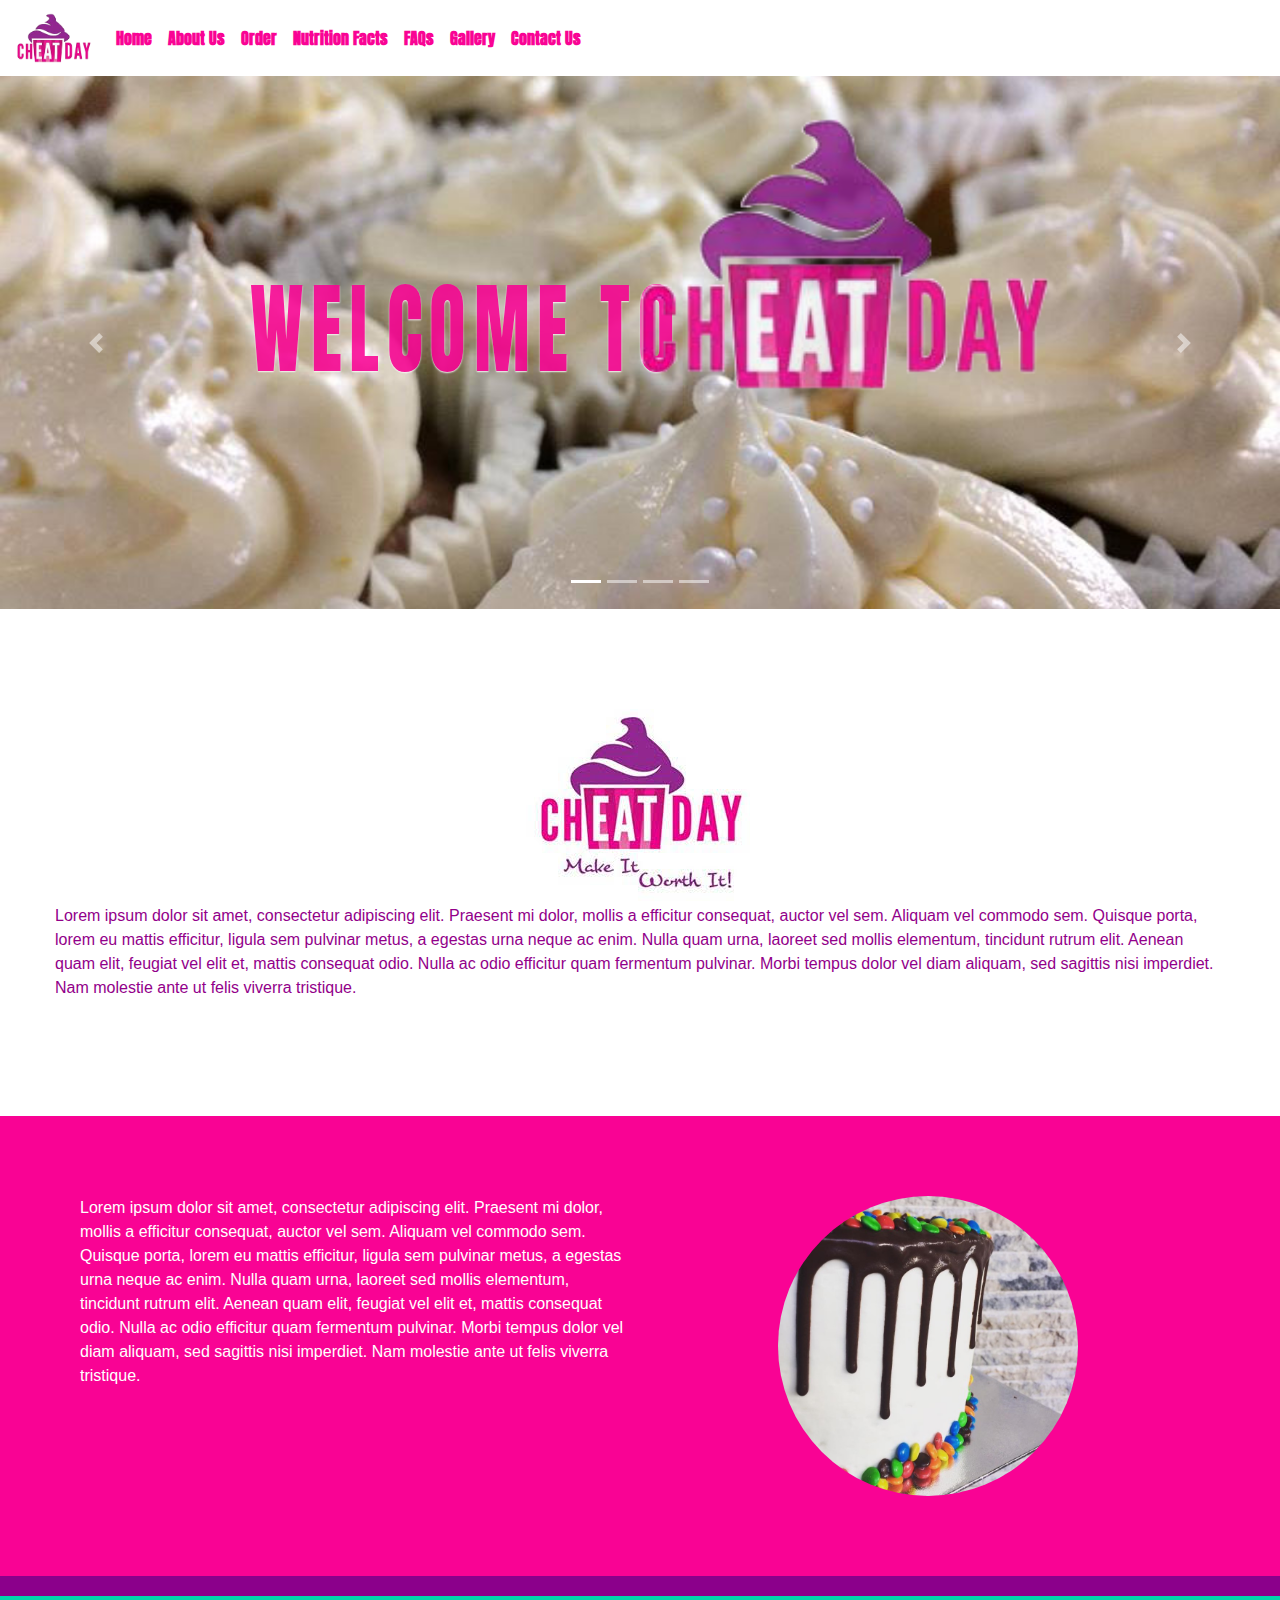
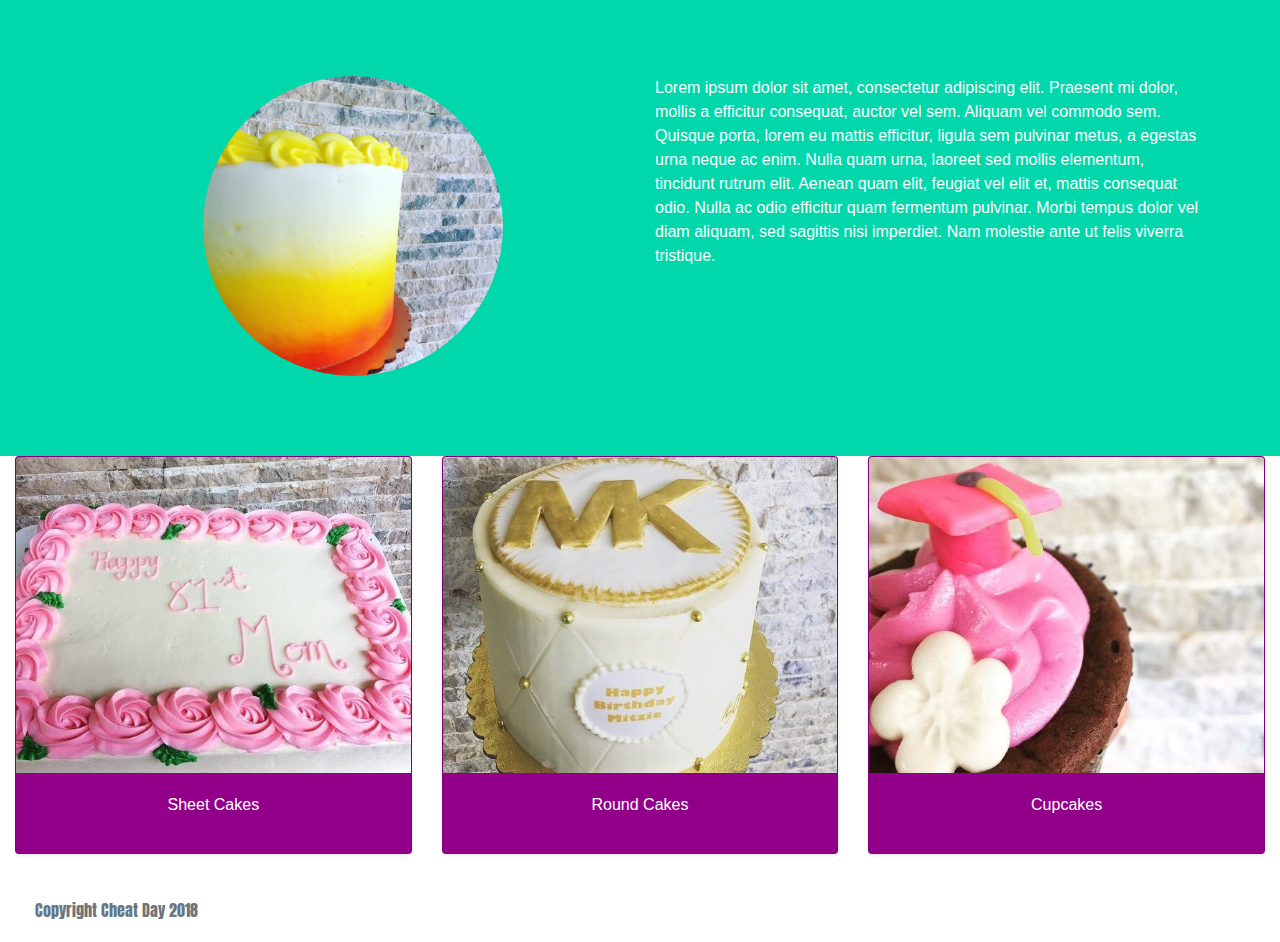
<file: index.html>
<!DOCTYPE html>
<html lang="en">
<head>
    <meta charset="UTF-8">
    <meta name="viewport" content="width=device-width, initial-scale=1.0">
    <meta http-equiv="X-UA-Compatible" content="ie=edge">
	<link rel="stylesheet" type="text/css" href="style/bootstrap.min.css">
	<link rel="stylesheet" type="text/css" href="style/style.css">
	<script type="text/javascript" src="js/jquery-3.3.1.min.js"></script>
	<script type="text/javascript" src="js/bootstrap.min.js"></script>
	<script type="text/javascript" src="js/instafeed.min.js"></script>
	<script type="text/javascript" src="js/insta.js"></script>

	<link href="https://fonts.googleapis.com/css?family=Anton|Lato|Lobster|Roboto" rel="stylesheet">
    <title>Project 1</title>
</head>
<body>
<nav class="navbar navbar-expand-lg">
	<a class="navbar-brand" href="#"><img src="images/clear_logo.png" alt="Cheat Day Bakery" id="front_logo"></a>
	<button class="navbar-toggler" type="button" data-toggle="collapse" data-target="#navbarNavAltMarkup" aria-controls="navbarNavAltMarkup" aria-expanded="false" aria-label="Toggle navigation">
		<span class="navbar-toggler-icon"></span>
	</button>
	<div class="collapse navbar-collapse" id="navbarNavAltMarkup">
		<div class="navbar-nav">
			<a class="nav-item nav-link" href="index.html">Home</a>
			<a class="nav-item nav-link" href="about.html">About Us</a>
			<a class="nav-item nav-link" href="menu.html">Order</a>
			<a class="nav-item nav-link" href="Nutrition.html">Nutrition Facts</a>
			<a class="nav-item nav-link" href="FAQ.html">FAQs</a>
			<a class="nav-item nav-link" href="gallery.html">Gallery</a>
			<a class="nav-item nav-link" href="contact.html">Contact Us</a>
		</div>
	</div>
</nav>
<div id="carousel" class="carousel slide" data-ride="carousel" data-interval="false">
	<ol class="carousel-indicators">
		<li data-target="#carousel" data-slide-to="0" class="active"></li>
		<li data-target="#carousel" data-slide-to="1"></li>
		<li data-target="#carousel" data-slide-to="2"></li>
		<li data-target="#carousel" data-slide-to="3"></li>
	</ol>
	<div class="carousel-inner">
		<div class="carousel-item active">
			<img class="d-block w-100" src="images/slider_images/slider1.jpg" alt="First slide">
			<div class="container" id="greeter_slide">
				<div class="carousel-caption text-left">
					<div><span>Welcome to</span><img src="images/clear_logo.png" alt="Cheat Day Logo"></div>
					<p>Make It Worth It!</p>
				</div>
			</div>
		</div>
		<div class="carousel-item">
			<img class="d-block w-100" src="images/slider_images/slider2.jpg" alt="Second slide">
		</div>
		<div class="carousel-item">
			<img class="d-block w-100" src="images/slider_images/slider3.jpg" alt="Third slide">
		</div>
		<div class="carousel-item">
			<img class="d-block w-100" src="images/slider_images/slider4.jpg" alt="Fourth slide">
		</div>
	</div>
	<a class="carousel-control-prev" href="#carousel" role="button" data-slide="prev">
		<span class="carousel-control-prev-icon" aria-hidden="true"></span>
		<span class="sr-only">Previous</span>
	</a>
	<a class="carousel-control-next" href="#carousel" role="button" data-slide="next">
		<span class="carousel-control-next-icon" aria-hidden="true"></span>
		<span class="sr-only">Next</span>
	</a>
</div>
<div id="row1" class="container">
	<div class="row justify-content-center">
		<img src="images/logo.jpg" alt="Front Logo">
		<p>Lorem ipsum dolor sit amet, consectetur adipiscing elit. Praesent mi dolor, mollis a efficitur consequat, auctor vel sem. 
			Aliquam vel commodo sem. Quisque porta, lorem eu mattis efficitur, ligula sem pulvinar metus, a egestas urna neque ac enim. 
			Nulla quam urna, laoreet sed mollis elementum, tincidunt rutrum elit. Aenean quam elit, feugiat vel elit et, mattis consequat odio. 
			Nulla ac odio efficitur quam fermentum pulvinar. Morbi tempus dolor vel diam aliquam, sed sagittis nisi imperdiet. 
			Nam molestie ante ut felis viverra tristique.</p>
	</div>
</div>
<div id="row2" class="container-fluid">
	<div class="row">
		<div class="col-md-6">
			<p>Lorem ipsum dolor sit amet, consectetur adipiscing elit. Praesent mi dolor, mollis a efficitur consequat, auctor vel sem. 
				Aliquam vel commodo sem. Quisque porta, lorem eu mattis efficitur, ligula sem pulvinar metus, a egestas urna neque ac enim. 
				Nulla quam urna, laoreet sed mollis elementum, tincidunt rutrum elit. Aenean quam elit, feugiat vel elit et, mattis consequat odio. 
				Nulla ac odio efficitur quam fermentum pulvinar. Morbi tempus dolor vel diam aliquam, sed sagittis nisi imperdiet. 
				Nam molestie ante ut felis viverra tristique.</p>
		</div>
		<div class="col-md-6">
			<img src="images/sample1.jpg" alt="Sample Cake" class="rounded-circle" style="height: 300px;">
		</div>
	</div>
</div>
<div id="row5" class="container-fluid">
		<div class="row">
				<div class="col-md-12">
						<div id="instafeed"></div>
			</div>
		</div>
	</div>

<div id="row3" class="container-fluid">
	<div class="row">
		<div class="col-md-6">
			<img src="images/sample2.jpg" alt="Sample Cake" class="rounded-circle" style="height: 300px;">
		</div>
		<div class="col-md-6">
			<p>Lorem ipsum dolor sit amet, consectetur adipiscing elit. Praesent mi dolor, mollis a efficitur consequat, auctor vel sem. 
				Aliquam vel commodo sem. Quisque porta, lorem eu mattis efficitur, ligula sem pulvinar metus, a egestas urna neque ac enim. 
				Nulla quam urna, laoreet sed mollis elementum, tincidunt rutrum elit. Aenean quam elit, feugiat vel elit et, mattis consequat odio. 
				Nulla ac odio efficitur quam fermentum pulvinar. Morbi tempus dolor vel diam aliquam, sed sagittis nisi imperdiet. 
				Nam molestie ante ut felis viverra tristique.</p>
		</div>
	</div>
</div>
<div id="row4" class="container-fluid">
	<div class="row">
		<div class="col-md-4">
			<div class="card mb-4 shadow-sm">
				<img class="card-img-top" src="images/card1.jpg" alt="Sheet Cakes">
				<div class="card-body">
					<p class="card-text">Sheet Cakes</p>
					<div class="d-flex justify-content-between align-items-center">
					</div>
				</div>
			</div>
		</div>
		<div class="col-md-4">
			<div class="card mb-4 shadow-sm">
				<img class="card-img-top" src="images/card2.jpg" alt="Round Cakes">
				<div class="card-body">
					<p class="card-text">Round Cakes</p>
					<div class="d-flex justify-content-between align-items-center">
					</div>
				</div>
			</div>
		</div>
		<div class="col-md-4">
			<div class="card mb-4 shadow-sm">
				<img class="card-img-top" src="images/card3.jpg" alt="Cupcakes">
				<div class="card-body">
					<p class="card-text">Cupcakes</p>
					<div class="d-flex justify-content-between align-items-center">
					</div>
				</div>
			</div>
		</div>
	</div>
</div>
<footer class="footer">
	<div class="container-fluid">
		<span class="text-muted">Copyright Cheat Day 2018</span>
	</div>
</footer>
</body>
<script>
$(document).ready(function(){
	$("#greeter_slide span").animate({opacity:'1',left:'-100px'}, 1000);
	$("#greeter_slide img").animate({opacity:'1',left:'420px'}, 1000);
	$("#greeter_slide p").animate({opacity:'1', top: '200px'}, 2000);
});	
</script>
</html>
</file>
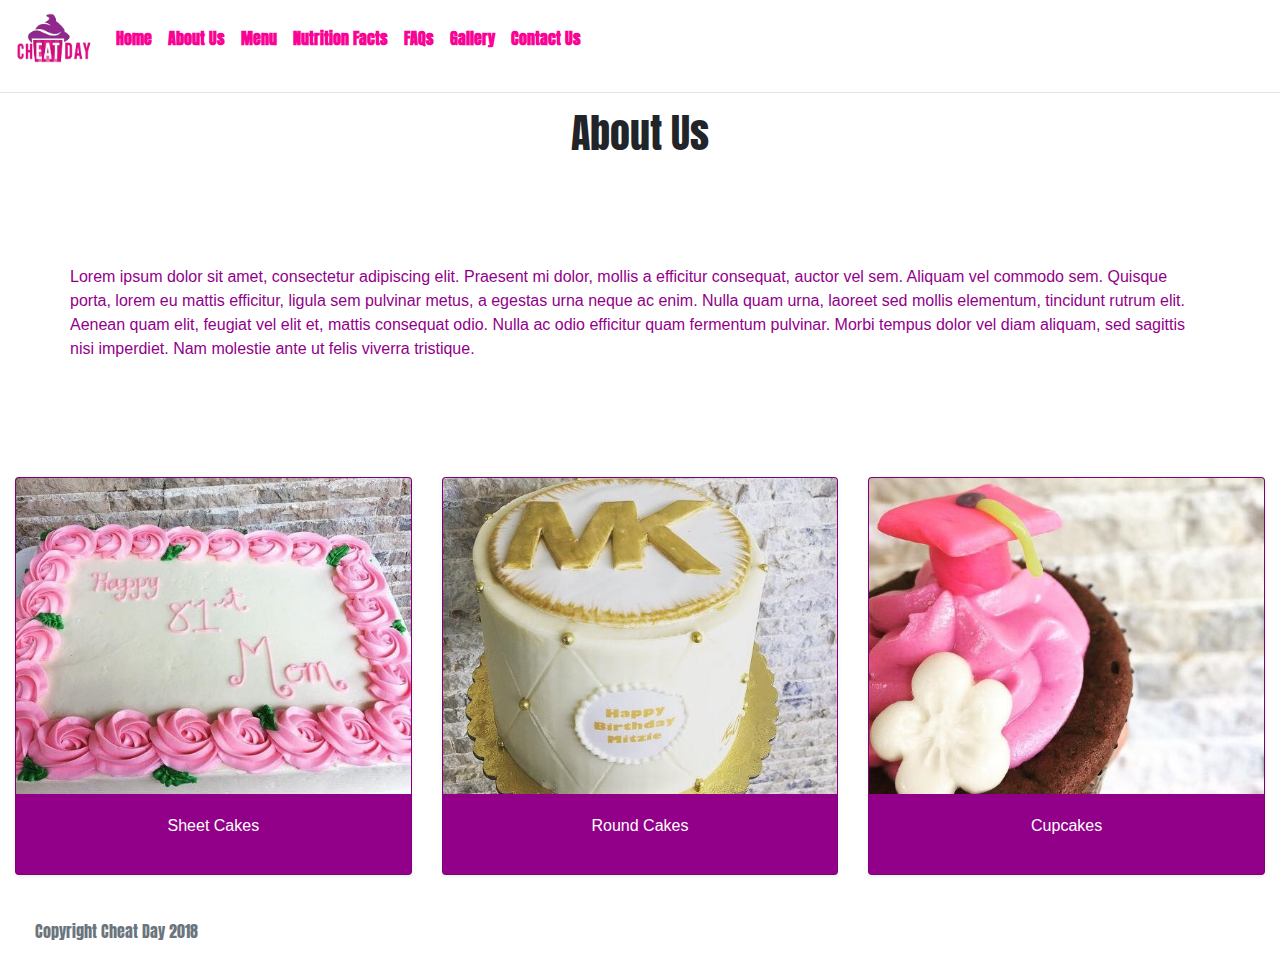
<file: about.html>
<!DOCTYPE html>
<html lang="en">
<head>
    <meta charset="UTF-8">
    <meta name="viewport" content="width=device-width, initial-scale=1.0">
    <meta http-equiv="X-UA-Compatible" content="ie=edge">
	<link rel="stylesheet" type="text/css" href="style/bootstrap.min.css">
	<link rel="stylesheet" type="text/css" href="style/style.css">
	<script type="text/javascript" src="js/jquery-3.3.1.min.js"></script>
	<script type="text/javascript" src="js/bootstrap.min.js"></script>
	<link href="https://fonts.googleapis.com/css?family=Anton|Lato|Lobster|Roboto" rel="stylesheet">
    <title>About Us</title>
</head>
<body>
<nav class="navbar navbar-expand-lg">
	<a class="navbar-brand" href="#"><img src="images/clear_logo.png" alt="Cheat Day Bakery" id="front_logo"></a>
	<button class="navbar-toggler" type="button" data-toggle="collapse" data-target="#navbarNavAltMarkup" aria-controls="navbarNavAltMarkup" aria-expanded="false" aria-label="Toggle navigation">
		<span class="navbar-toggler-icon"></span>
	</button>
	<div class="collapse navbar-collapse" id="navbarNavAltMarkup">
		<div class="navbar-nav">
			<a class="nav-item nav-link" href="index.html">Home</a>
			<a class="nav-item nav-link" href="about.html">About Us</a>
			<a class="nav-item nav-link" href="menu.html">Menu</a>
			<a class="nav-item nav-link" href="Nutrition.html">Nutrition Facts</a>
			<a class="nav-item nav-link" href="FAQ.html">FAQs</a>
			<a class="nav-item nav-link" href="gallery.html">Gallery</a>
			<a class="nav-item nav-link" href="contact.html">Contact Us</a>
		</div>
	</div>
</nav><hr>
<div id="about" class="container-fluid">
	<div class="row justify-content-center">
		<h1>About Us</h1>
	</div>
</div>
<div id="row1" class="container">
	<p>Lorem ipsum dolor sit amet, consectetur adipiscing elit. Praesent mi dolor, mollis a efficitur consequat, auctor vel sem. 
			Aliquam vel commodo sem. Quisque porta, lorem eu mattis efficitur, ligula sem pulvinar metus, a egestas urna neque ac enim. 
			Nulla quam urna, laoreet sed mollis elementum, tincidunt rutrum elit. Aenean quam elit, feugiat vel elit et, mattis consequat odio. 
			Nulla ac odio efficitur quam fermentum pulvinar. Morbi tempus dolor vel diam aliquam, sed sagittis nisi imperdiet. 
			Nam molestie ante ut felis viverra tristique.</p>
</div>
<div id="row4" class="container-fluid">
	<div class="row">
		<div class="col-md-4">
			<div class="card mb-4 shadow-sm">
				<img class="card-img-top" src="images/card1.jpg" alt="Sheet Cakes">
				<div class="card-body">
					<p class="card-text">Sheet Cakes</p>
					<div class="d-flex justify-content-between align-items-center">
					</div>
				</div>
			</div>
		</div>
		<div class="col-md-4">
			<div class="card mb-4 shadow-sm">
				<img class="card-img-top" src="images/card2.jpg" alt="Round Cakes">
				<div class="card-body">
					<p class="card-text">Round Cakes</p>
					<div class="d-flex justify-content-between align-items-center">
					</div>
				</div>
			</div>
		</div>
		<div class="col-md-4">
			<div class="card mb-4 shadow-sm">
				<img class="card-img-top" src="images/card3.jpg" alt="Cupcakes">
				<div class="card-body">
					<p class="card-text">Cupcakes</p>
					<div class="d-flex justify-content-between align-items-center">
					</div>
				</div>
			</div>
		</div>
	</div>
</div>
<footer class="footer">
	<div class="container-fluid">
		<span class="text-muted">Copyright Cheat Day 2018</span>
	</div>
</footer>
</body>
</html>
</file>
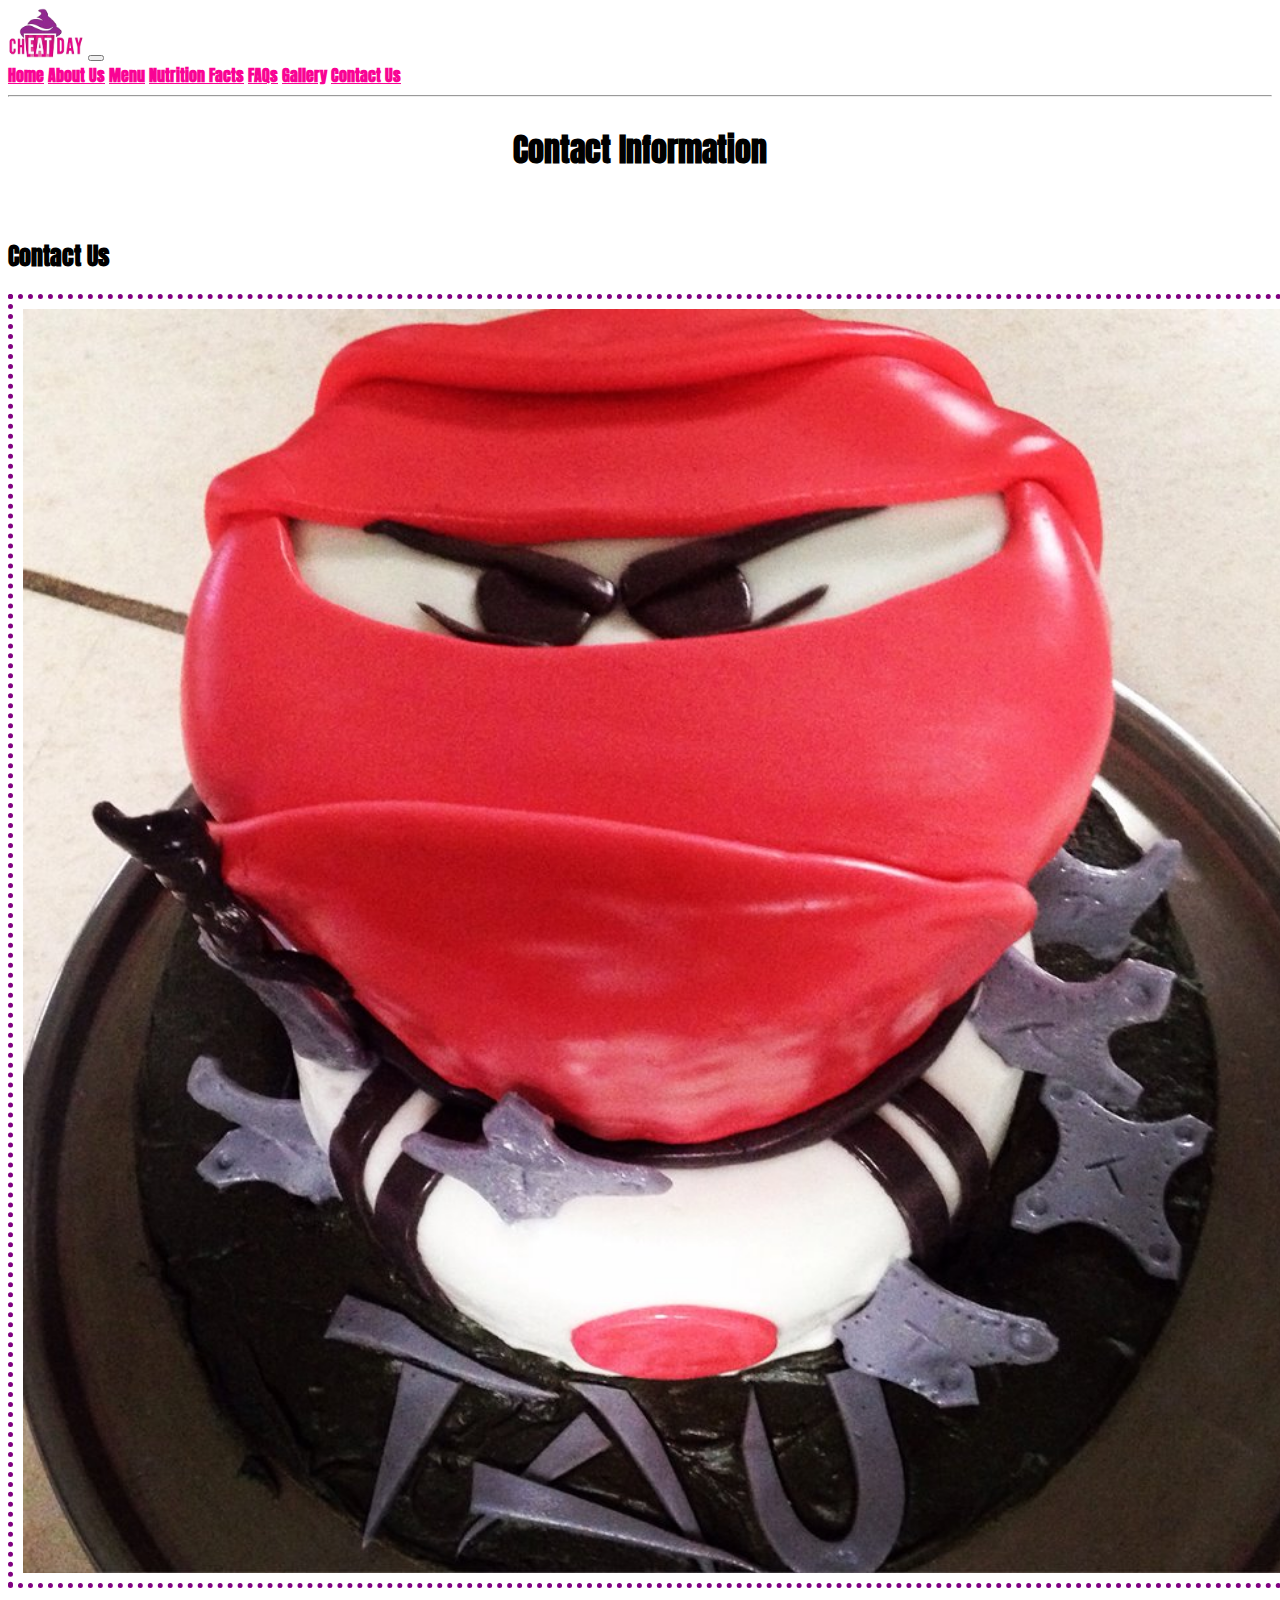
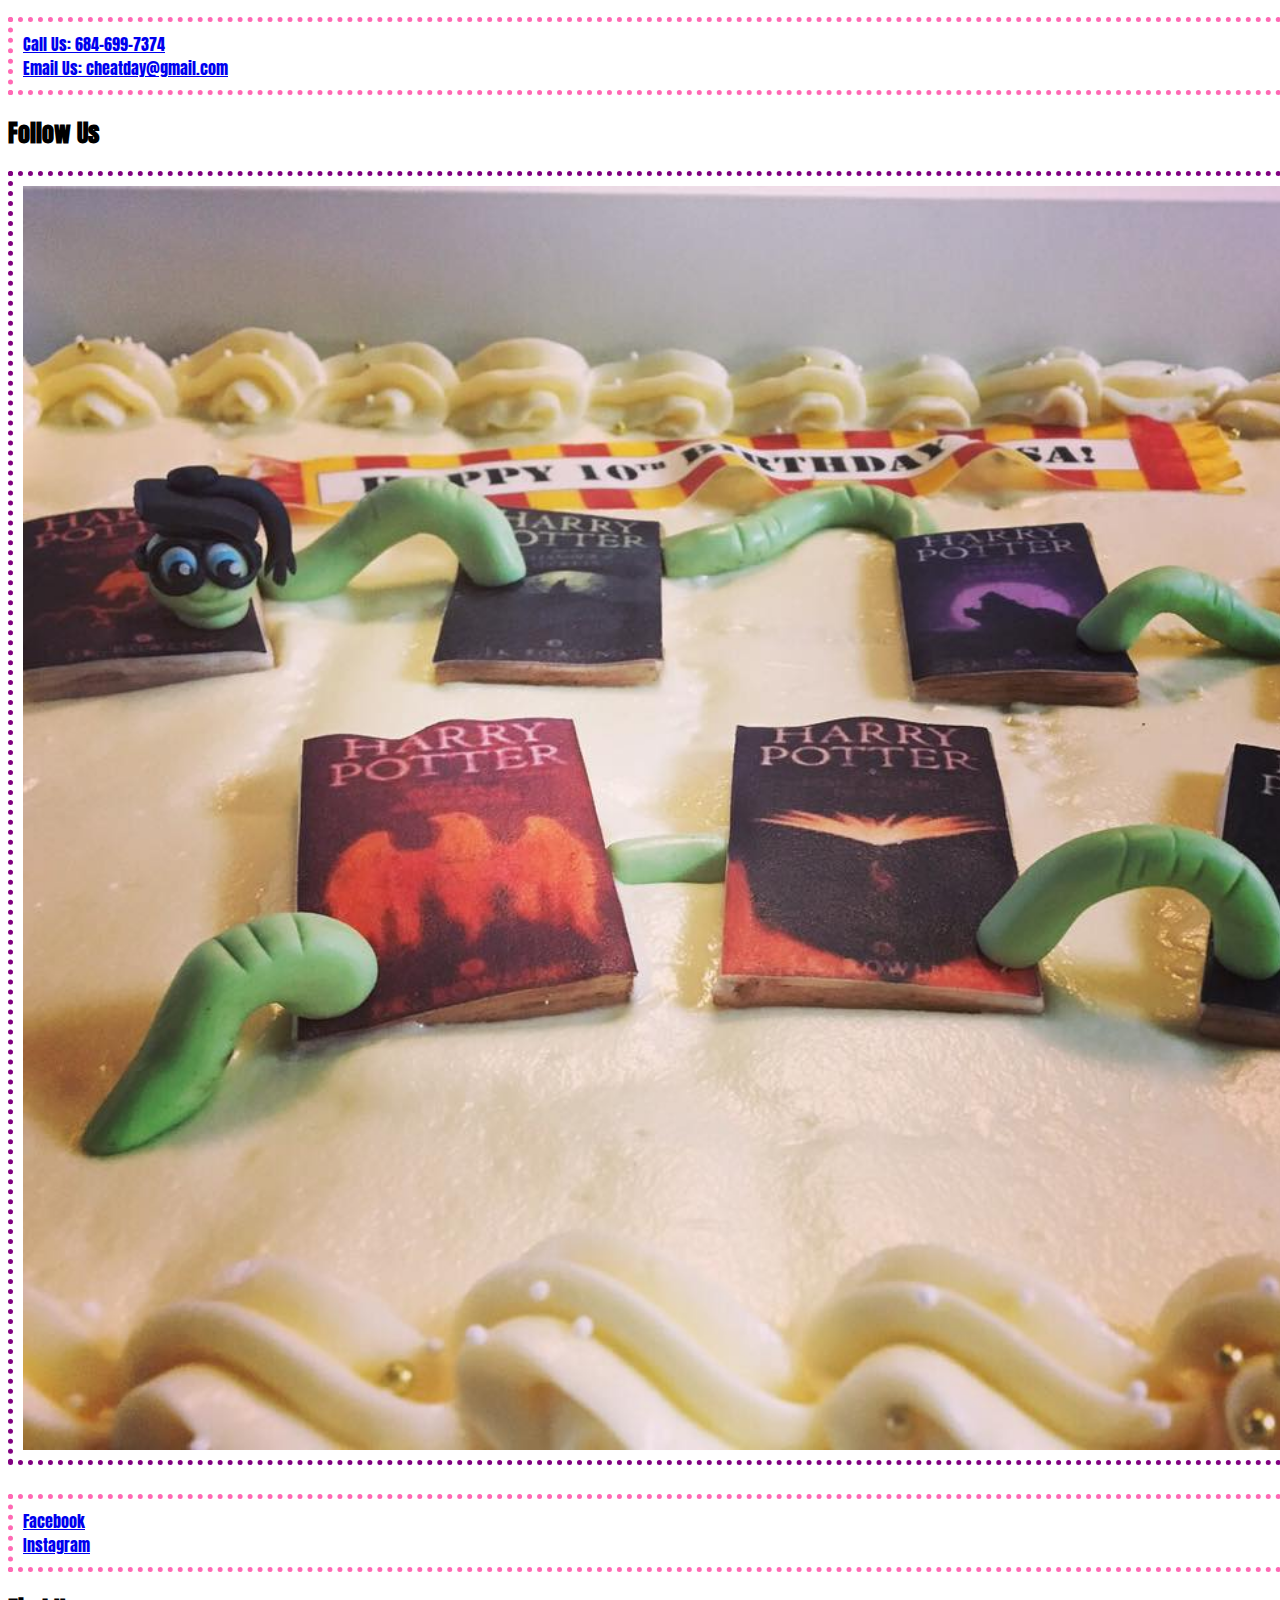
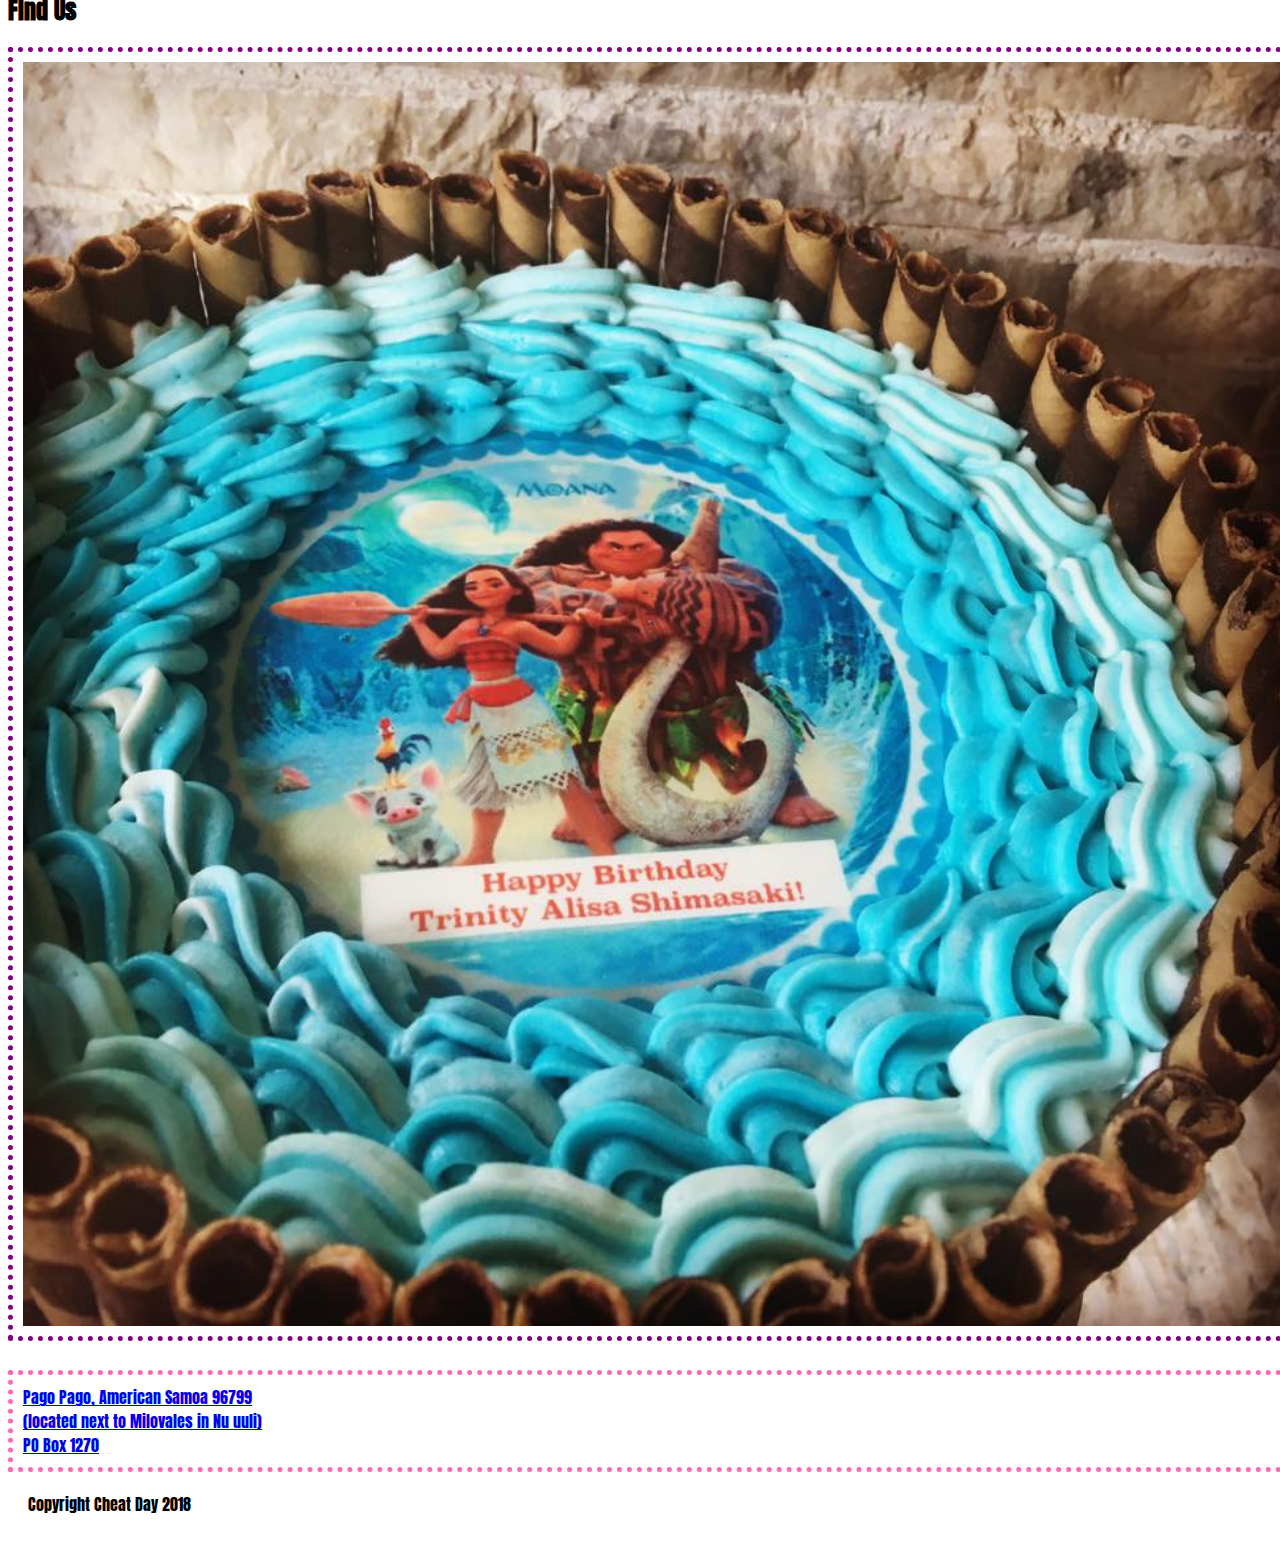
<file: contact.html>
<!doctype html>
<html lang="en">

<head>
    <title>Menu</title>
    <!-- Required meta tags -->
    <meta charset="utf-8">
    <meta name="viewport" content="width=device-width, initial-scale=1, shrink-to-fit=no">

    <!-- Bootstrap CSS -->
    <link rel="stylesheet" href="https://stackpath.bootstrapcdn.com/bootstrap/4.1.3/css/bootstrap.min.css" integrity="sha384-MCw98/SFnGE8fJT3GXwEOngsV7Zt27NXFoaoApmYm81iuXoPkFOJwJ8ERdknLPMO"
        crossorigin="anonymous">
        <link rel="stylesheet" type="text/css" href="style/contact.css">
    <link rel="stylesheet" type="text/css" href="style/style.css">
</head>

<body>
        <nav class="navbar navbar-expand-lg">
                <a class="navbar-brand" href="#"><img src="images/clear_logo.png" alt="Cheat Day Bakery" id="front_logo"></a>
                <button class="navbar-toggler" type="button" data-toggle="collapse" data-target="#navbarNavAltMarkup" aria-controls="navbarNavAltMarkup"
                    aria-expanded="false" aria-label="Toggle navigation">
                    <span class="navbar-toggler-icon"></span>
                </button>
                <div class="collapse navbar-collapse" id="navbarNavAltMarkup">
                    <div class="navbar-nav">
                        <div class="navbar-nav">
                            <a class="nav-item nav-link" href="index.html">Home</a>
                            <a class="nav-item nav-link" href="about.html">About Us</a>
                            <a class="nav-item nav-link" href="menu.html">Menu</a>
                            <a class="nav-item nav-link" href="Nutrition.html">Nutrition Facts</a>
                            <a class="nav-item nav-link" href="FAQ.html">FAQs</a>
                            <a class="nav-item nav-link" href="gallery.html">Gallery</a>
                            <a class="nav-item nav-link" href="contact.html">Contact Us</a>
                        </div>
                    </div>
                </div>
            </nav>
            <hr>
        <div id="container">
                <div class="container-fluid">
                    <h1 class="title"> Contact Information</h1>
        
                </div><br>
        
                <div class=" contact-info">
                    <div class="row">
        
                        <!-- Reach Us -->
                        <div class="col-md-4">
                            <h2>Contact Us</h2>
                            <img class="contact" src="images/contact images/contact.jpg"><br><br>
                            <div class="info">
                                <a href="684-699-7374">Call Us: 684-699-7374</a><br>
                                <a href="cheatday@gmail.com">Email Us: cheatday@gmail.com</a><br>
                            </div>
                        </div>
        
                        <!-- Follow Us -->
                        <div class="col-md-4">
                            <h2>Follow Us</h2>
                            <img class="follow" src="images/contact images/follow.jpg" ><br><br>
                            <div class="info">
                                <a href="https://www.facebook.com/cheatdaysamoa">Facebook</a><br>
                                <a href="https://www.instagram.com/cheatday_samoa/?hl=en">Instagram</a><br>
                            </div>
                        </div>
        
                        <!-- Address -->
                        <div class="col-md-4">
                            <h2>Find Us</h2>
                            <img class="address" src="images/contact images/location.jpg" ><br><br>
                            <div class="info">
                                <a href=" Pago Pago, American Samoa 96799
                                    (located next to Milovales in Nu uuli)
                                    PO Box 1270">
        
                                    Pago Pago, American Samoa 96799<br>
                                    (located next to Milovales in Nu uuli)<br>
                                    PO Box 1270 </a>
                            </div>
                        </div>
                    </div>
                </div>
            </div>
    <!-- Optional JavaScript -->
    <!-- jQuery first, then Popper.js, then Bootstrap JS -->
    <script src="https://code.jquery.com/jquery-3.3.1.slim.min.js" integrity="sha384-q8i/X+965DzO0rT7abK41JStQIAqVgRVzpbzo5smXKp4YfRvH+8abtTE1Pi6jizo"
        crossorigin="anonymous"></script>
    <script src="https://cdnjs.cloudflare.com/ajax/libs/popper.js/1.14.3/umd/popper.min.js" integrity="sha384-ZMP7rVo3mIykV+2+9J3UJ46jBk0WLaUAdn689aCwoqbBJiSnjAK/l8WvCWPIPm49"
        crossorigin="anonymous"></script>
    <script src="https://stackpath.bootstrapcdn.com/bootstrap/4.1.3/js/bootstrap.min.js" integrity="sha384-ChfqqxuZUCnJSK3+MXmPNIyE6ZbWh2IMqE241rYiqJxyMiZ6OW/JmZQ5stwEULTy"
        crossorigin="anonymous"></script>
    <link href="https://fonts.googleapis.com/css?family=Anton|Lato|Lobster|Roboto" rel="stylesheet">
</body>


<footer class="footer">
    <div class="container-fluid">
        <span class="text-muted">Copyright Cheat Day 2018</span>
    </div>
</footer>

</html>
</file>
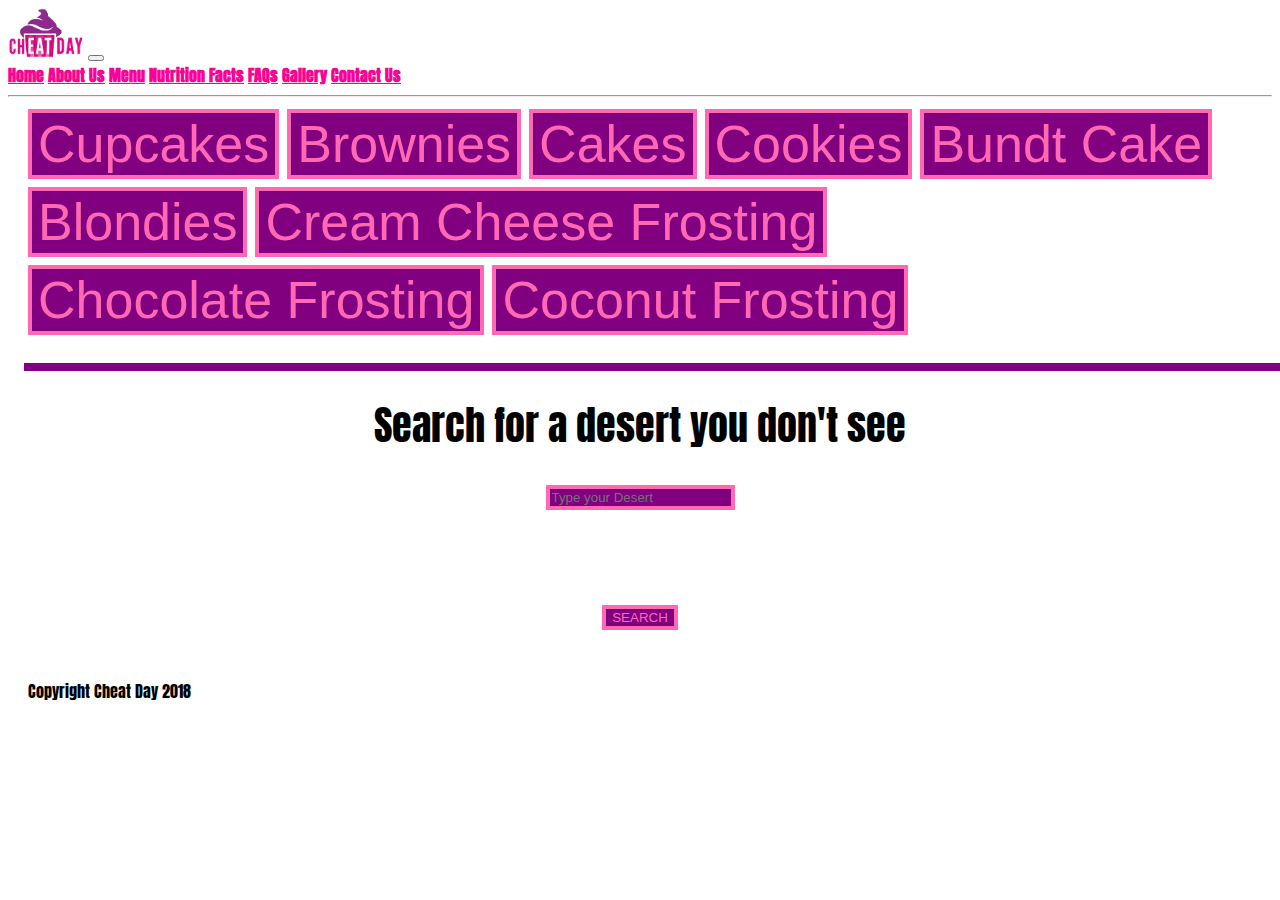
<file: Nutrition.html>
<!doctype html>
<html lang="en">

<head>
    <title>Menu</title>
    <!-- Required meta tags -->
    <meta charset="utf-8">
    <meta name="viewport" content="width=device-width, initial-scale=1, shrink-to-fit=no">

    <!-- Bootstrap CSS -->
    <link rel="stylesheet" href="https://stackpath.bootstrapcdn.com/bootstrap/4.1.3/css/bootstrap.min.css" integrity="sha384-MCw98/SFnGE8fJT3GXwEOngsV7Zt27NXFoaoApmYm81iuXoPkFOJwJ8ERdknLPMO"
        crossorigin="anonymous">
    <link rel="stylesheet" type="text/css" href="style/style.css">

</head>

<body>
    <nav class="navbar navbar-expand-lg">
        <a class="navbar-brand" href="#"><img src="images/clear_logo.png" alt="Cheat Day Bakery" id="front_logo"></a>
        <button class="navbar-toggler" type="button" data-toggle="collapse" data-target="#navbarNavAltMarkup"
            aria-controls="navbarNavAltMarkup" aria-expanded="false" aria-label="Toggle navigation">
            <span class="navbar-toggler-icon"></span>
        </button>
        <div class="collapse navbar-collapse" id="navbarNavAltMarkup">
            <div class="navbar-nav">
                <a class="nav-item nav-link" href="index.html">Home</a>
                <a class="nav-item nav-link" href="about.html">About Us</a>
                <a class="nav-item nav-link" href="menu.html">Menu</a>
                <a class="nav-item nav-link" href="Nutrition.html">Nutrition Facts</a>
                <a class="nav-item nav-link" href="FAQ.html">FAQs</a>
                <a class="nav-item nav-link" href="gallery.html">Gallery</a>
                <a class="nav-item nav-link" href="contact.html">Contact Us</a>
            </div>
        </div>
    </nav>
    <hr>
    <!-- Linking jQuery -->
    <script src="https://code.jquery.com/jquery-3.3.1.min.js" integrity="sha256-FgpCb/KJQlLNfOu91ta32o/NMZxltwRo8QtmkMRdAu8="
        crossorigin="anonymous"></script>
    <script src="https://cdnjs.cloudflare.com/ajax/libs/jquery/3.2.1/jquery.min.js"></script>


    <div id="top">
    <!-- Buttons in our array -->
    <div id="buttons-view"></div><br>
    <div id="buttons"></div><br>
    </div>



    <form id="cheatDay">
        <label for="other">Search for a desert you don't see</label><br>
        <input type="text" id="other" placeholder="Type your Desert" ><br><br>
        

        <!-- Button triggers new to be added -->
        <input id="search" type="submit" value="SEARCH">
    </form>
    

    <script>


        var deserts = ["Cupcakes ", " Brownies ", "Cakes", "Cookies", "Bundt Cake", "Blondies", "Cream Cheese Frosting", "Chocolate Frosting", "Coconut Frosting"];
        var queryURL = "https://api.edamam.com/search?q=" + deserts + "&app_key=f104c4b979a95ae85e141313a0e2cc82&app_id=797b9472";
        var search = "";
        $(document).ready(function () {
            showButtons();
            // Function for displaying movie data
            function showButtons() {

                // Deleting the movies prior to adding new movies
                // (this is necessary otherwise you will have repeat buttons)
                $("#buttons-view").empty();
                // Looping through the array of foods at cheatday
                for (var i = 0; i < deserts.length; i++) {
                    // Creates  button tag
                    var button = $("<button>");
                    // Adding a class to our arrays buttons
                    button.addClass("array-btn");
                    // Adding a data-attribute
                    button.attr("data-name", deserts[i]);
                    // Providing the initial button text
                    button.text(deserts[i]);
                    // Adding the button to the buttons-view div
                    $("#buttons-view").append(button);


                }
            };
            console.log(deserts);
            console.log(queryURL);

            $(document).on("click", "button", function () {
                food = $(this).attr("data-name");
                var queryURL = "https://api.edamam.com/search?q=" + food + "&app_id=797b9472&app_key=f104c4b979a95ae85e141313a0e2cc82&from=0&to=2"

                $.ajax({
                    url: queryURL,
                    method: "GET"
                    // store data
                }).then(function (response) {
                    var firstResult = response.hits[0];
                    var calories = firstResult.recipe.calories;
                    var yield = firstResult.recipe.yield;
                    var serving = Math.round(calories / yield);

                    $("#buttons").html('Calories =' + "<div>" + serving + "</div>")

                    function search() {  

                        
                    for (var i = 0; i < search.length; i++) {

                        var foodDiv = $("<div>")
                        var p = $("<p>").text('<div>' + "Calories from Searched Item: " + serving + '</div>')
                        foodDiv.append(p);
                        search();
                    }
                        console.log(p);

                    }

                    
                    console.log(serving);

                    console.log(calories);
                    console.log(response);
                    console.log(firstResult);


                })
            })

        })
    </script>

    <!-- Optional JavaScript -->
    <!-- jQuery first, then Popper.js, then Bootstrap JS -->
    <!-- <script src="https://code.jquery.com/jquery-3.3.1.slim.min.js" integrity="sha384-q8i/X+965DzO0rT7abK41JStQIAqVgRVzpbzo5smXKp4YfRvH+8abtTE1Pi6jizo"
        crossorigin="anonymous"></script> -->
    <script src="https://code.jquery.com/jquery-3.2.1.min.js"></script>
    <script src="https://cdnjs.cloudflare.com/ajax/libs/popper.js/1.14.3/umd/popper.min.js" integrity="sha384-ZMP7rVo3mIykV+2+9J3UJ46jBk0WLaUAdn689aCwoqbBJiSnjAK/l8WvCWPIPm49"
        crossorigin="anonymous"></script>
    <script src="https://stackpath.bootstrapcdn.com/bootstrap/4.1.3/js/bootstrap.min.js" integrity="sha384-ChfqqxuZUCnJSK3+MXmPNIyE6ZbWh2IMqE241rYiqJxyMiZ6OW/JmZQ5stwEULTy"
        crossorigin="anonymous"></script>
    <link href="https://fonts.googleapis.com/css?family=Anton|Lato|Lobster|Roboto" rel="stylesheet">


    <style>
       #top{
        padding-left: 1em;
       }
        #cheatDay{
            font-size: 40px;
            color: black;
            text-align: center;
        }

        .array-btn {
            background-color: purple;
            color: hotpink;
            font-size: 52px;
            border: 4px solid hotpink;
            margin: 4px;
        }

        #buttons {
            background-color: hotpink;
            color: purple;
            font-size: 50px;
            width: 100%;
            text-align: center;
            border: 4px solid purple;

        }
        #other{
            background-color: purple;
            color: hotpink;
            border: 4px solid hotpink;

        }

        #search{
            background-color: purple;
            color: hotpink;
            border: 4px solid hotpink;
        }
    </style>
</body><br>




<footer class="footer">
    <div class="container-fluid">
        <span class="text-muted">Copyright Cheat Day 2018</span>
    </div>
</footer>

</html>
</file>
<file: style/style.css>
body {
	/*background-image: url('../images/cream_pixels.png');*/
	background-color: #fff;
	font-family: 'Lato', sans-serif;
	font-family: 'Roboto', sans-serif;
	font-family: 'Anton', sans-serif;
}
nav {
	background-color: #fff;
}
nav a {
	font-weight: bold;
	color: rgba(249,3,148,1);
}
nav a:hover {
	color: #00D7AB;
}
#front_logo {
	height: 50px;
}
#greeter_slide {
	position: relative;
	bottom: 50vh;
}
#greeter_slide span {
	color: #F90394;
	opacity: 0;
	text-transform: uppercase;
	font-size: 100px;
	position: absolute;
	transform:scale(.75,1);
	text-shadow: 0px 1px 2px rgba(255, 255, 255, 1);
	letter-spacing: 10px;
	left: 200px;
}
#greeter_slide img {
	height: 280px;
	position: absolute;
	left: 200px;
	top: -120px;
	opacity: 0;
}
#greeter_slide p {
	color: rgba(146,0,138,1);
	font-family: 'Lobster', sans-serif;
	font-size: 60px;
	position: absolute;
	top: 800px;
	text-shadow: 3px 3px 5px rgba(255, 255, 255, 1);
}
#row1 {
	padding: 100px 0px;
	font-family: Arial, Helvetica, sans-serif;
	color: rgba(146,0,138,1);
}
#row2 {
	background-color: #F90394;
	color: #fff;
	font-family: Arial, Helvetica, sans-serif;
	padding: 80px;
}
#row3 {
	background-color: #00D7AB;
	color: #fff;
	font-family: Arial, Helvetica, sans-serif;
	padding: 80px;
}
#row2 img, #row3 img {
	margin-left: calc(50% - 150px);
}
#row4 {
	background-color: #fff;
}
#row4 .card {
	background-color: rgba(146,0,138,1);
	color: #fff;
	font-family: Arial, Helvetica, sans-serif;
	transition: 1s;
}
#row4 p {
	text-align: center;
	
}

#row4 .card:hover {
	background-color: #F90394;
}
#row5{
background-color: darkmagenta;
}
#instafeed{
	margin-left:22px;
	margin-top:20px;
	margin-bottom:20px;
}
#instafeed a{
	margin:9px;
}

footer {
	padding: 20px;
}
.cake-order-header{
	text-align: center;
}
@media screen and (max-width:1400px){
	#greeter_slide {
		bottom: 35vh;
	}
}
@media screen and (max-width:1199px){
	#greeter_slide {
		bottom: 27.5vh;
		left: -5vw;
	}
}
@media screen and (max-width:991px){
	#greeter_slide {
		bottom: 22vh;
    	left: -13vw;
    	transform: scale(.75);
	}
}
@media screen and (max-width:767px){
	#greeter_slide {
		transform: scale(.4);
		bottom: 18vh;
	}
	#greeter_slide span {
		margin-left: -100px;
	}
	#greeter_slide img {
		margin-left: -80px;
	}
}
@media screen and (max-width:575px){
	#greeter_slide span, #greeter_slide p {
		display: none;
	}
	#greeter_slide img {
	    margin-left: calc(50% - 400px);
	}
	#greeter_slide {
		bottom: 9vh;
	}
}
.form-group-card{
	padding: 10px;
}
.btn{background-color: #F90394;
border-color: #F90394;
}
.btn:hover{
	background-color: darkmagenta;
	border-color: darkmagenta;
}
</file>
<file: style/contact.css>
.title {
  text-align: center;
 
  width: fit-content;
  height: fit-content;
  padding: 20px;
  margin: auto;
  }
  
  h2{
   

  width: fit-content;
  height: fit-content;
  }
  
  .contact, .follow, .address{
    color: purple;
      width: 100%;
      padding: 10px;
      border: 5px dotted purple;
      margin: 0;
  }
  
  .info{
    color: hotpink;
    width: 100%;
      
      padding: 10px;
      border: 5px dotted hotpink;
      margin: 0;
  }
</file>
